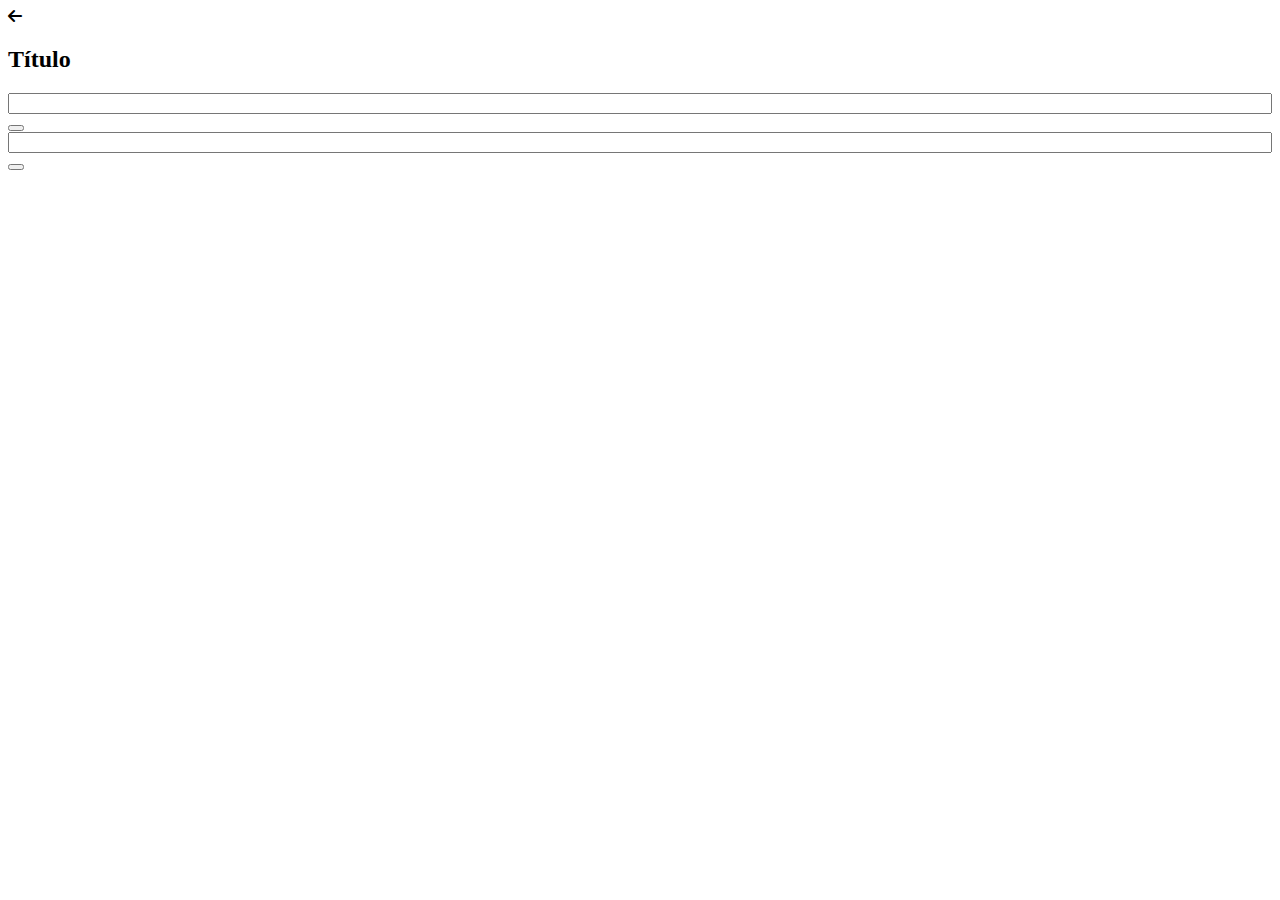
<file: src/main/resources/templates/categoria-form.html>
<!DOCTYPE html>
<html lang="pt_BR" xmlns:th="http://www.thymeleaf.org">
<head>
    <title th:text="#{${#strings.isEmpty(categoria.id) ? 'categoria.form.title.new' : 'categoria.form.title.edit'}}">Título</title>
    <link rel="stylesheet" href="https://cdnjs.cloudflare.com/ajax/libs/font-awesome/6.5.1/css/all.min.css">
    <link rel="stylesheet" th:href="@{/css/style.css}" />
</head>

<body>
<div th:replace="~{fragments/header :: headerFragment}"></div>

<main>
    <a class="btn-go-back" th:href="@{/categorias/listar}">
        <i class="fa-solid fa-arrow-left"></i>
    </a>

    <h2 th:text="#{${#strings.isEmpty(categoria.id) ? 'categoria.form.title.new' : 'categoria.form.title.edit'}}">Título</h2>


    <form th:if="${#strings.isEmpty(categoria.id)}"
          th:action="@{/categorias/salvar}"
          th:object="${categoria}" method="post">

        <div style="display: flex; flex-direction: column">
            <input type="text" th:placeholder="#{categoria.form.placeholder.nome}" id="nome" th:field="*{nome}" />
            <span class="error-span" th:if="${#fields.hasErrors('nome')}" th:errors="*{nome}"></span>
        </div>

        <div>
            <button class="btn-salvar" type="submit" th:text="#{botao.salvar}"></button>
        </div>
    </form>

    <form th:if="${!#strings.isEmpty(categoria.id)}"
          th:action="@{/categorias/atualizar/{id}(id = ${categoria.id})}"
          th:object="${categoria}" method="post">

        <div style="display: flex; flex-direction: column">
            <input type="text" th:placeholder="#{categoria.form.placeholder.nome}" id="nome" th:field="*{nome}" />
            <span class="error-span" th:if="${#fields.hasErrors('nome')}" th:errors="*{nome}"></span>
        </div>

        <div>
            <button class="btn-salvar" type="submit" th:text="#{botao.salvar}"></button>
        </div>
    </form>
</main>

<div th:replace="~{fragments/footer :: footerFragment}"></div>
</body>
</html>
</file>
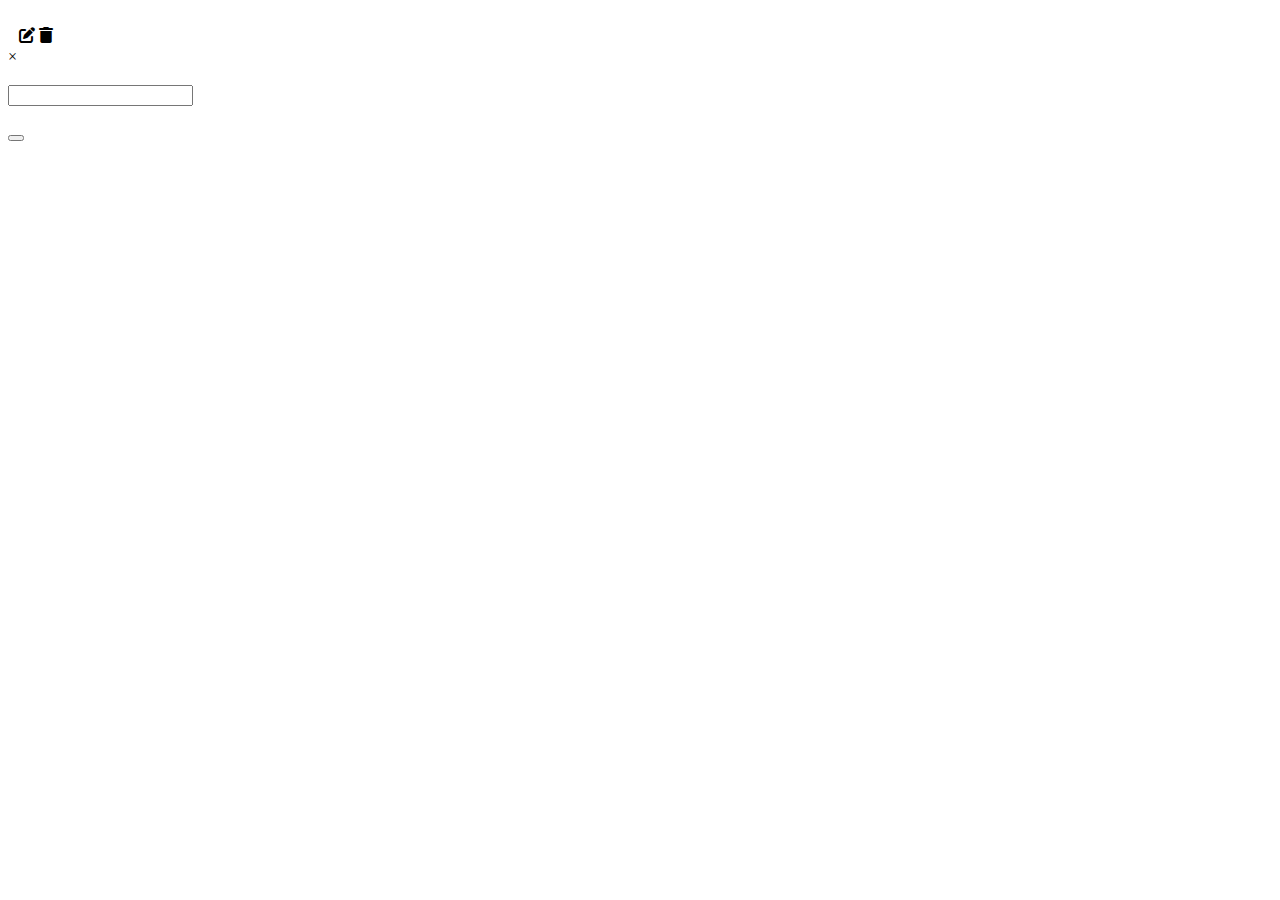
<file: src/main/resources/templates/categoria-list.html>
<!DOCTYPE html>
<html lang="pt_BR" xmlns:th="http://www.thymeleaf.org" th:inline="javascript">
<head>
    <title><span th:text="#{categoria.list.titulo}"></span></title>
    <link rel="stylesheet" href="https://cdnjs.cloudflare.com/ajax/libs/font-awesome/6.5.1/css/all.min.css">
    <link rel="stylesheet" th:href="@{/css/style.css}" />
</head>
<body>
<div th:replace="~{fragments/header :: headerFragment}"></div>

<main>
    <h2><span th:text="#{categoria.list.titulo}"></span></h2>

    <a class="btn-redirect" th:href="@{/categorias/novo}">
        <span th:text="#{botao.nova.categoria}"></span>
    </a>

    <div class="div-dados">
        <table class="tabela">
            <thead>
            <tr>
                <th class="id-column"><span th:text="#{coluna.id}"></span></th>
                <th class="nome-column"><span th:text="#{coluna.nome}"></span></th>
                <th class="action-column"><span th:text="#{coluna.acoes}"></span></th>
            </tr>
            </thead>
            <tbody>
            <tr th:each="cat : ${listaCategorias}">
                <td th:text="${cat.id}"></td>
                <td th:text="${cat.nome}"></td>
                <td>
                    <a class="btn-edit" type="button" th:href="@{|/categorias/editar/${cat.id}|}">
                        <i class="fa-solid fa-pen-to-square"></i>
                    </a>

                    <a class="btn-delete" th:href="@{|/categorias/excluir/${cat.id}|}"
                       th:onclick="'return confirm(\'' + #{mensagem.confirmar.exclusao} + '\');'">
                        <i class="fa-solid fa-trash"></i>
                    </a>
                </td>
            </tr>
            </tbody>
        </table>
    </div>
</main>

<div id="editModal" class="modal">
    <div class="modal-content">
        <span class="close" onclick="closeEditModal()">&times;</span>

        <h3><span th:text="#{categoria.form.title.edit}"></span></h3>

        <form th:action="@{/categorias/salvar}" method="post">
            <input type="hidden" id="categoriaId" name="id" />

            <div>
                <label for="categoriaNome"><span th:text="#{produto.form.label.nome}"></span></label>
                <input type="text" id="categoriaNome" name="nome"
                       th:placeholder="#{categoria.form.placeholder.nome}" />
            </div>

            <br>

            <button type="submit"><span th:text="#{botao.salvar}"></span></button>
        </form>
    </div>
</div>

<div th:replace="~{fragments/footer :: footerFragment}"></div>

<script>
    function openEditModal(id, nome) {
        document.getElementById('categoriaId').value = id;
        document.getElementById('categoriaNome').value = nome;
        document.getElementById('editModal').style.display = 'block';
    }

    function closeEditModal() {
        document.getElementById('editModal').style.display = 'none';
    }
</script>

</body>
</html>
</file>
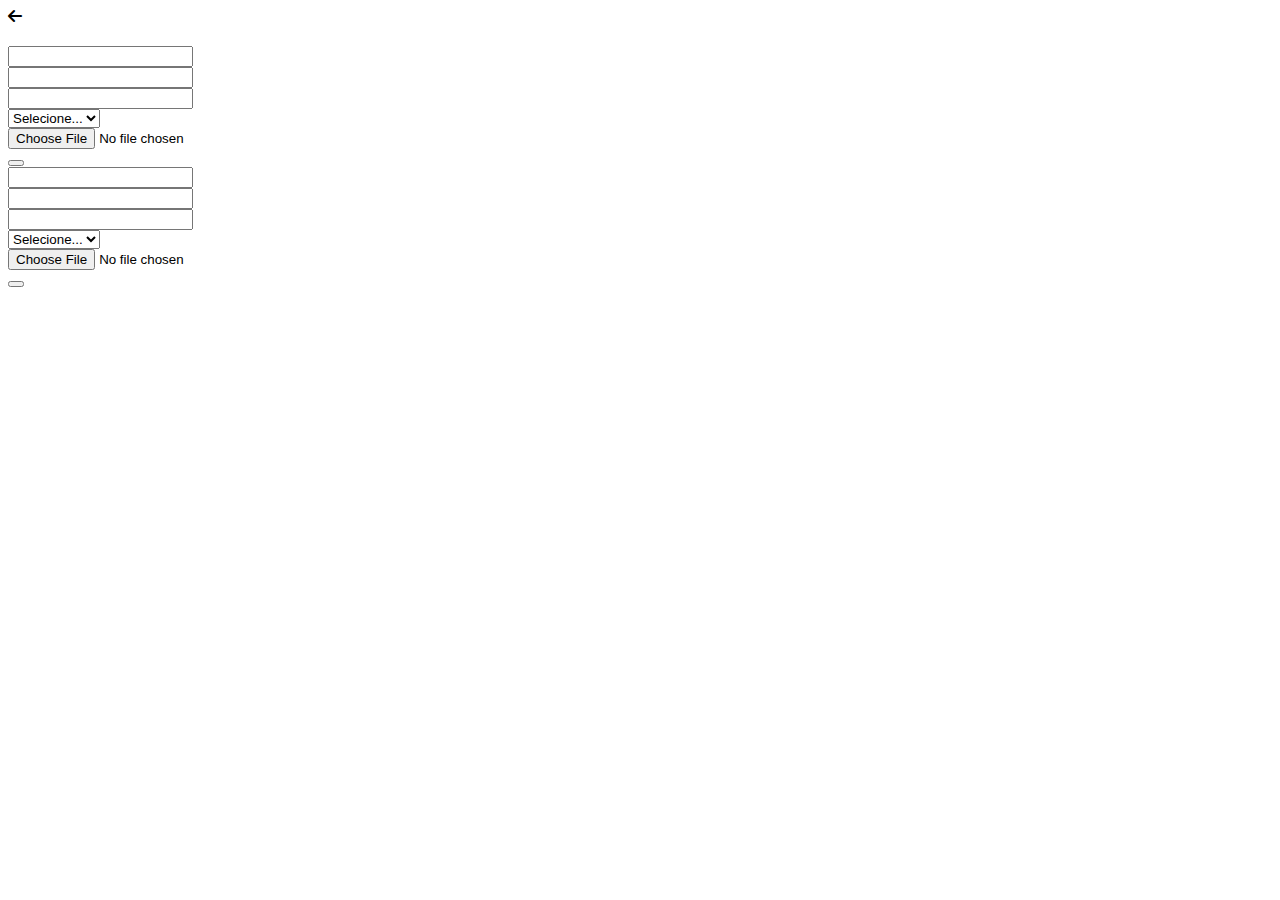
<file: src/main/resources/templates/produto-form.html>
<!DOCTYPE html>
<html lang="pt_BR" xmlns:th="http://www.thymeleaf.org">
<head>
    <title th:text="#{${#strings.isEmpty(produto.id) ? 'produto.form.title.new' : 'produto.form.title.edit'}}">Título</title>
    <link rel="stylesheet" href="https://cdnjs.cloudflare.com/ajax/libs/font-awesome/6.5.1/css/all.min.css">
    <link rel="stylesheet" th:href="@{/css/style.css}" />
</head>
<body>
<div th:replace="~{fragments/header :: headerFragment}"></div>

<main>
    <a class="btn-go-back" th:href="@{/categorias/listar}">
        <i class="fa-solid fa-arrow-left"></i>
    </a>

    <h2>
        <span th:text="#{${#strings.isEmpty(produto.id) ? 'produto.form.title.new' : 'produto.form.title.edit'}}"></span>
    </h2>

    <!-- Formulário para novo produto -->
    <form th:if="${#strings.isEmpty(produto.id)}" class="form-produto" th:action="@{/produtos/salvar}" th:object="${produto}" method="post" enctype="multipart/form-data">
        <div class="nome-div">
            <label for="nome"><span th:text="#{produto.form.label.nome}"></span></label>
            <input type="text" id="nome" th:field="*{nome}" />
            <span class="error-span" th:if="${#fields.hasErrors('nome')}" th:errors="*{nome}"></span>
        </div>
        <div class="descricao-div">
            <label for="descricao"><span th:text="#{produto.form.label.descricao}"></span></label>
            <input type="text" id="descricao" th:field="*{descricao}" />
            <span class="error-span" th:if="${#fields.hasErrors('descricao')}" th:errors="*{descricao}"></span>
        </div>
        <div class="preco-div">
            <label for="preco"><span th:text="#{produto.form.label.preco}"></span></label>
            <input type="number" step="0.01" id="preco" th:field="*{preco}" min="0" />
            <span class="error-span" th:if="${#fields.hasErrors('preco')}" th:errors="*{preco}"></span>
        </div>
        <div class="select-div">
            <label for="categoria"><span th:text="#{produto.form.label.categoria}"></span></label>
            <select id="categoria" th:field="*{categoria}">
                <option selected value="">Selecione...</option>
                <option th:each="cat : ${listaCategorias}"
                        th:value="${cat.id}"
                        th:text="${cat.nome}">
                </option>
            </select>
            <span class="error-span" th:if="${#fields.hasErrors('categoria')}" th:errors="*{categoria}"></span>
        </div>

        <div class="image-div">
            <label for="imageFile">
                <span th:text="#{produto.form.label.imagem}"></span>
            </label>
            <input type="file" id="imageFile" name="imageFile" accept="image/*" />
        </div>

        <div>
            <button class="btn-salvar" type="submit">
                <span th:text="#{botao.salvar}"></span>
            </button>
        </div>
    </form>

    <!-- Formulário para edição de produto -->
    <form th:if="${!#strings.isEmpty(produto.id)}" class="form-produto" th:action="@{/produtos/atualizar/{id}(id = ${produto.id})}" th:object="${produto}" method="post" enctype="multipart/form-data">
        <div class="nome-div">
            <label for="nome"><span th:text="#{produto.form.label.nome}"></span></label>
            <input type="text" id="nome" th:field="*{nome}" />
            <span class="error-span" th:if="${#fields.hasErrors('nome')}" th:errors="*{nome}"></span>
        </div>
        <div class="descricao-div">
            <label for="descricao"><span th:text="#{produto.form.label.descricao}"></span></label>
            <input type="text" id="descricao" th:field="*{descricao}" />
            <span class="error-span" th:if="${#fields.hasErrors('descricao')}" th:errors="*{descricao}"></span>
        </div>
        <div class="preco-div">
            <label for="preco"><span th:text="#{produto.form.label.preco}"></span></label>
            <input type="number" step="0.01" id="preco" th:field="*{preco}" min="0" />
            <span class="error-span" th:if="${#fields.hasErrors('preco')}" th:errors="*{preco}"></span>
        </div>
        <div class="select-div">
            <label for="categoria"><span th:text="#{produto.form.label.categoria}"></span></label>
            <select id="categoria" th:field="*{categoria}">
                <option selected value="">Selecione...</option>
                <option th:each="cat : ${listaCategorias}"
                        th:value="${cat.id}"
                        th:text="${cat.nome}">
                </option>
            </select>
            <span class="error-span" th:if="${#fields.hasErrors('categoria')}" th:errors="*{categoria}"></span>
        </div>

        <div class="image-div">
            <label for="imageFile">
                <span th:text="#{produto.form.label.imagem}"></span>
            </label>
            <input type="file" id="imageFile" name="imageFile" accept="image/*" />
        </div>

        <div>
            <button class="btn-salvar" type="submit">
                <span th:text="#{botao.salvar}"></span>
            </button>
        </div>
    </form>
</main>

<div th:replace="~{fragments/footer :: footerFragment}"></div>
</body>
</html>
</file>
